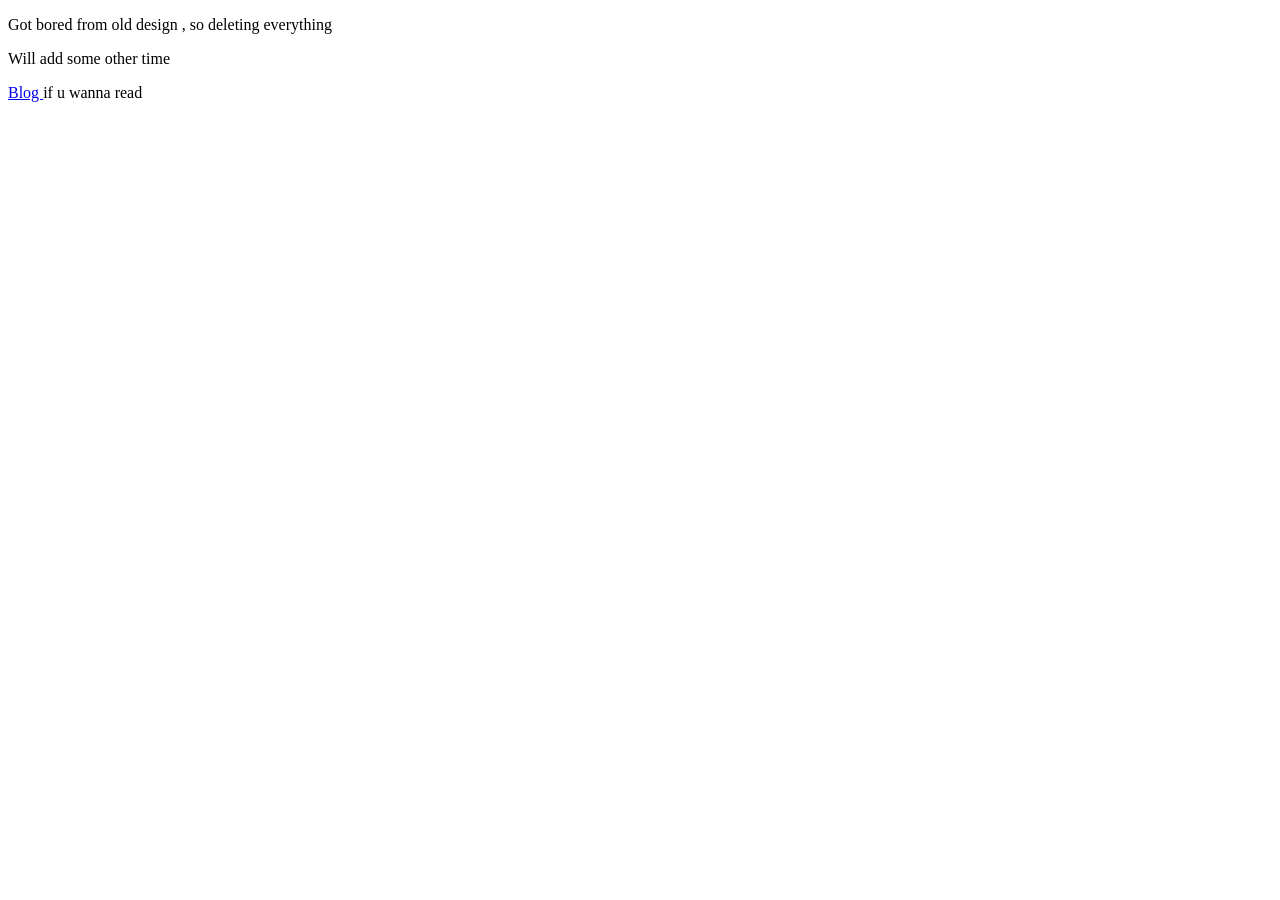
<file: index.html>
<!DOCTYPE html>
<html lang="en">
<head>
    <meta charset="UTF-8">
    <meta http-equiv="X-UA-Compatible" content="IE=edge">
    <meta name="viewport" content="width=device-width, initial-scale=1.0">
    <title>Home</title>
</head>
<body>
    <p>Got bored from old design , so deleting everything </p>
    <p>Will add some other time </p>
    <a href="https://blog.amanpoonia.in/">Blog </a>if u wanna read 
</body>
</html>
</file>
